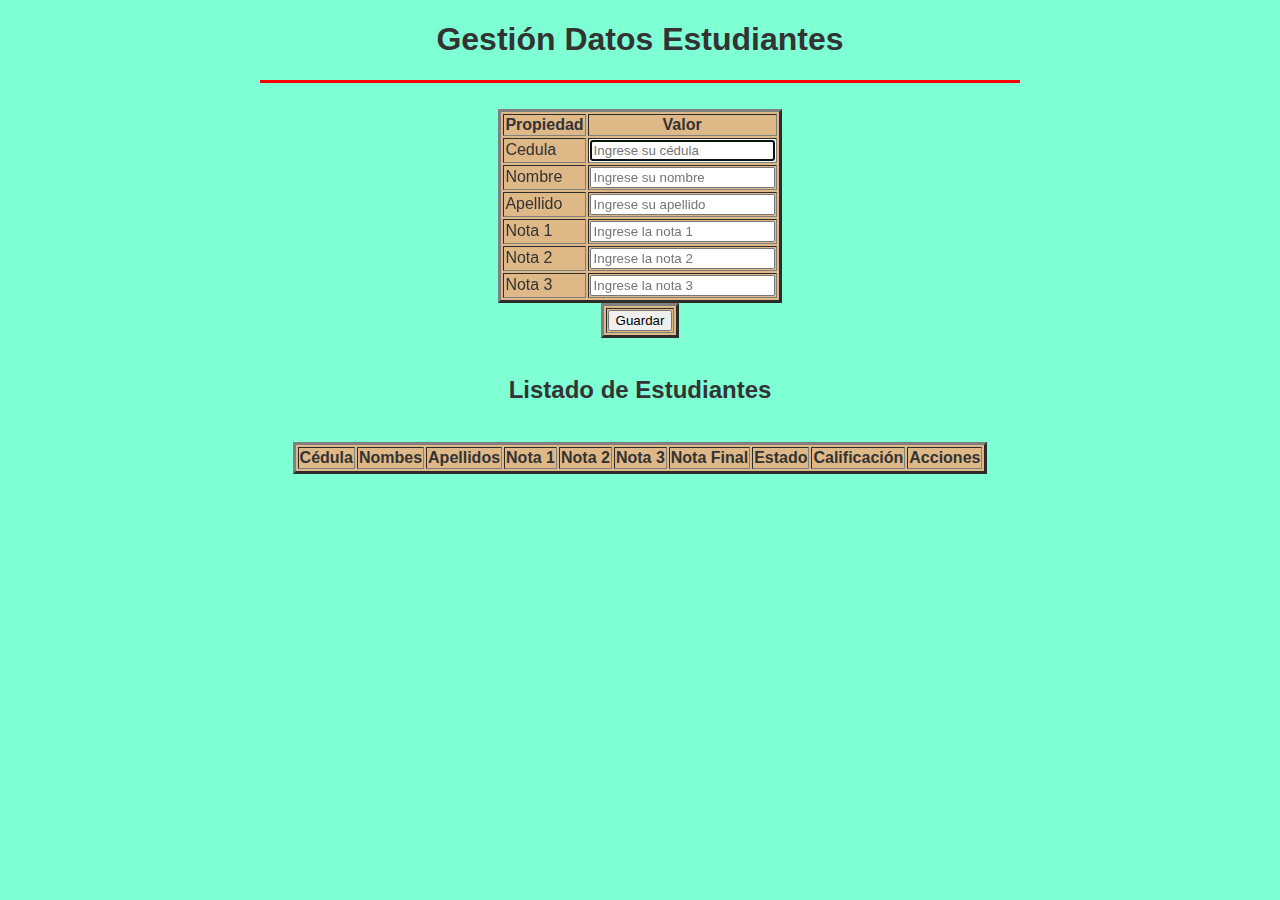
<file: ejemploslorica/ejObjetos/index.html>
<!DOCTYPE html>
<html lang="en">
<head>
    <meta charset="UTF-8">
    <meta name="viewport" content="width=device-width, initial-scale=1.0">
    <title>Datos Estudiantes</title>
    <link rel="stylesheet" href="style.css">
</head>
<body>
    <center>
        <h1>Gestión Datos Estudiantes</h1>
        <hr noshade="noshade" size="3" width="60%" color="red">
        <br>
        <table border="3" style="background-color: burlywood;">
          <th>Propiedad</th>
          <th>Valor</th>
          <tbody>
            <tr>
                <td>Cedula</td>
                <td>
                    <input type="text" id="cedula" placeholder="Ingrese su cédula" required autofocus>
                </td>
            </tr>
            <tr>
                <td>Nombre</td>
                <td>
                    <input type="text" id="nombre" placeholder="Ingrese su nombre" required>
                </td>
            </tr>
            <tr>
                <td>Apellido</td>
                <td>
                    <input type="text" id="apellido" placeholder="Ingrese su apellido" required>
                </td>
            </tr>
            <tr>
                <td>Nota 1</td>
                <td>
                    <input type="number" id="nota1" placeholder="Ingrese la nota 1" required>
                </td>
            </tr>
            <tr>
                <td>Nota 2</td>
                <td>
                    <input type="number" id="nota2" placeholder="Ingrese la nota 2" required>
                </td>
            </tr>
            <tr>
                <td>Nota 3</td>
                <td>
                    <input type="number" id="nota3" placeholder="Ingrese la nota 3" required>
                </td>
            </tr>
          </tbody>
        </table>
        <table border="3" style="background-color: burlywood;">
            <tr>
                <td>
                    <button id="grd"onclick="guardarDatos()">Guardar</button>
                    <button id="act"onclick="actualizarDatos()">Actualizar</button>
                </td>
            </tr>
        </table>
        <br>
        <h2>Listado de Estudiantes</h2>
        <br>
        <table border="3" style="background-color: burlywood;">
            <th>Cédula</th>
            <th>Nombes</th>
            <th>Apellidos</th>
            <th>Nota 1</th>
            <th>Nota 2</th>
            <th>Nota 3</th>
            <th>Nota Final</th>
            <th>Estado</th>
            <th>Calificación</th>
            <th>Acciones</th>
            <tbody id="estudiantesList">
                <!-- Aquí se agregarán los estudiantes -->
        </table>
    </center>
</body>
<script src="ejObjetos.js"></script>
</html>
</file>
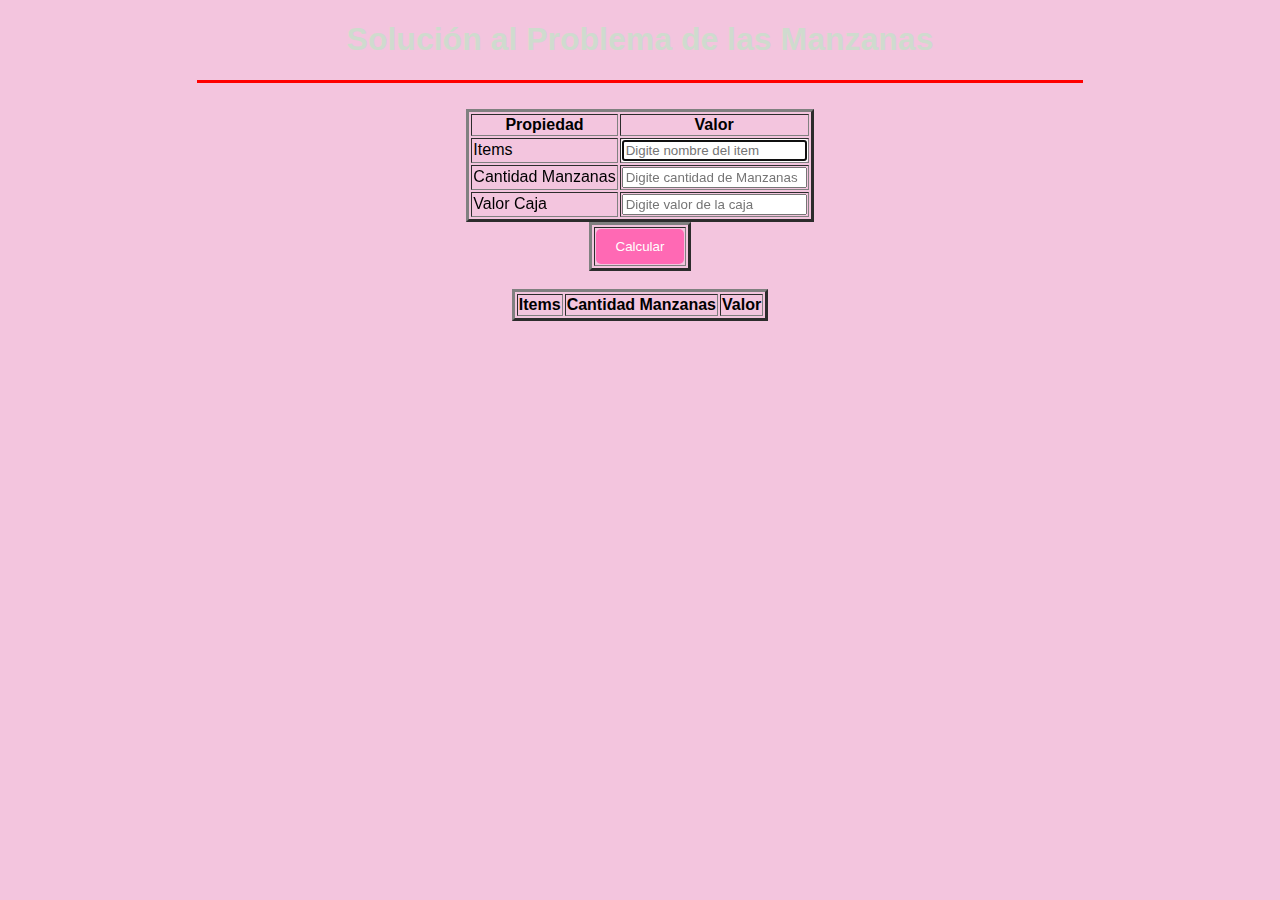
<file: ejemploslorica/ejManzana.html>
<!DOCTYPE html>
<html lang="en">
<head>
    <meta charset="UTF-8">
    <meta name="viewport" content="width=device-width, initial-scale=1.0">
    <title>Ejemplo Manzana</title>
    <link rel="stylesheet" href="style.css">
</head>
<body>
    <center>
        <h1 style="color: rgb(207, 219, 206);">Solución al Problema de las Manzanas</h1>
        <hr noshade="noshade" size="3" width="70%" color="red">
        <br>
        <table border="3">
            <th>Propiedad</th>
            <th>Valor</th>
            <tbody>
                <tr>
                    <td>Items</td>
                    <td>
                        <input type="text" name="items" id="items" placeholder="Digite nombre del item" autofocus>
                    </td>
                </tr>
                <tr>
                    <td>
                        Cantidad Manzanas
                    </td>
                    <td>
                        <input type="text" name="cantm" id="cantm" placeholder="Digite cantidad de Manzanas">
                    </td>
                </tr>
                <tr>
                    <td>Valor Caja</td>
                    <td>
                        <input type="text" name="valorCaja" id="valorCaja" placeholder="Digite valor de la caja">
                    </td>
                </tr>
            </tbody>
        </table>
        <table border="3">
            <tr>
                <td>
                    <button onclick="calcular()">Calcular</button>
                </td>
            </tr>
        </table>
        <br>
        <table border="3">
            <th>Items</th>
            <th>Cantidad Manzanas</th>
            <th>Valor</th>
            <tbody id="resultado">

            </tbody>

        </table>
    </center>
    <script src="ejManzana.js"></script>
</body>
</html>
</file>
<file: ejemploslorica/ejObjetos/style.css>
body{
    background-color: aquamarine;
    font-family: Arial, sans-serif;
    color: #333;
}
</file>
<file: ejemploslorica/style.css>
body{
            background-color:rgb(243, 197, 222);
            font-family: Arial, sans-serif;
        }
button{
    background-color: rgb(255, 105, 180);
    color: white;
    border: none;
    border-radius: 5px;
    padding: 10px 20px;
    cursor: pointer;    
}
button:hover {
    background-color: rgb(12, 50, 219);
    color: white;
}
</file>
